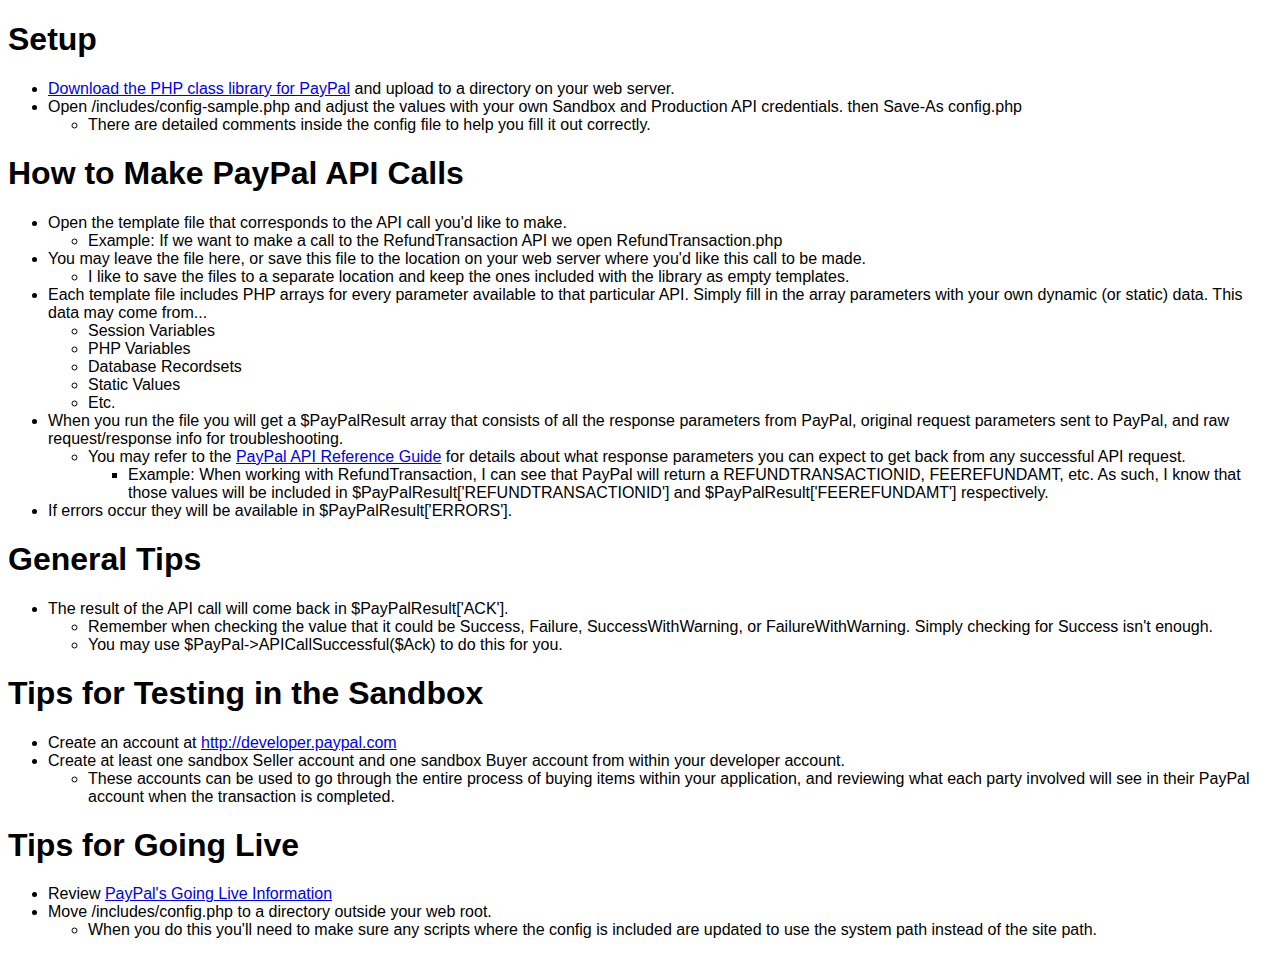
<file: wp-content/plugins/paypal-for-woocommerce/classes/lib/angelleye/paypal-php-library/documentation/index.html>
<!DOCTYPE html PUBLIC "-//W3C//DTD XHTML 1.0 Transitional//EN" "http://www.w3.org/TR/xhtml1/DTD/xhtml1-transitional.dtd">
<html xmlns="http://www.w3.org/1999/xhtml">
<head>
<meta http-equiv="Content-Type" content="text/html; charset=utf-8" />
<title>PayPal PHP Class Library | Angell EYE</title>
<style type="text/css">
body,td,th {
	font-family: Arial, Helvetica, sans-serif;
	font-size: 16px;
}
</style>
</head>

<body>
<h1>Setup</h1>
<ul>
  <li><a href="http://www.angelleye.com/download-angell-eye-php-class-library-for-paypal/" target="_blank">Download the PHP class library for PayPal</a> and upload to a directory on your web server.</li>
  <li>Open /includes/config-sample.php and adjust the values with your own Sandbox and Production API credentials.  then Save-As config.php
    <ul>
      <li>There are detailed comments inside the config file to help you fill it out correctly.</li>
    </ul>
  </li>
</ul>
<h1>How to Make PayPal API Calls</h1>
<ul>
  <li>Open the template file that corresponds to the API call you'd like to make.
    <ul>
      <li>Example: If we want to make a call to the RefundTransaction API we open RefundTransaction.php</li>
    </ul>
  </li>
  <li>You may leave the file here, or save this file to the location on your web server where you'd like this call to be made.
    <ul>
      <li>I like to save the files to a separate location and keep the ones included with the library as empty templates.</li>
    </ul>
  </li>
  <li>Each template file includes PHP arrays for every parameter available to that particular API. Simply fill in the array parameters with your own dynamic (or static) data.  This data may come from...
    <ul>
      <li>Session Variables</li>
      <li>PHP Variables</li>
      <li>Database Recordsets</li>
      <li>Static Values</li>
      <li>Etc.</li>
    </ul>
  </li>
  <li>When you run the file you will get a $PayPalResult array that consists of all the response parameters from PayPal, original request parameters sent to PayPal, and raw request/response info for troubleshooting.
    <ul>
      <li>You may refer to the <a href="https://developer.paypal.com/webapps/developer/docs/classic/api/">PayPal API Reference Guide</a> for details about what response parameters you can expect to get back from any successful API request.
        <ul>
          <li>Example: When working with RefundTransaction, I can see that PayPal will return a REFUNDTRANSACTIONID, FEEREFUNDAMT, etc. As such, I know that those values will be included in $PayPalResult['REFUNDTRANSACTIONID'] and $PayPalResult['FEEREFUNDAMT'] respectively. </li>
        </ul>
      </li>
    </ul>
  </li>
  <li>If errors occur they will be available in $PayPalResult['ERRORS'].</li>
</ul>
<h1>General Tips</h1>
<ul>
  <li>The result of the API call will come back in $PayPalResult['ACK'].
    <ul>
      <li>Remember when checking the value that it could be Success, Failure, SuccessWithWarning, or FailureWithWarning. Simply checking for Success isn't enough.</li>
      <li>You may use $PayPal-&gt;APICallSuccessful($Ack) to do this for you.</li>
    </ul>
  </li>
</ul>
<h1>Tips for Testing in the Sandbox</h1>
<ul>
  <li>Create an account at <a href="http://developer.paypal.com" target="_blank">http://developer.paypal.com</a></li>
  <li>Create at least one sandbox Seller account and one sandbox Buyer account from within your developer account.
    <ul>
      <li>These accounts can be used to go through the entire process of buying items within your application, and reviewing what each party involved will see in their PayPal account when the transaction is completed.</li>
    </ul>
  </li>
</ul>
<h1>Tips for Going Live</h1>
<ul>
  <li>Review <a href="https://developer.paypal.com/webapps/developer/docs/classic/lifecycle/goingLive/" target="_blank">PayPal's Going Live Information</a></li>
  <li>Move /includes/config.php to a directory outside your web root.
    <ul>
      <li>When you do this you'll need to make sure any scripts where the config is included are updated to use the system path instead of the site path.  </li>
    </ul>
  </li>
</ul>
</body>
</html>
</file>
